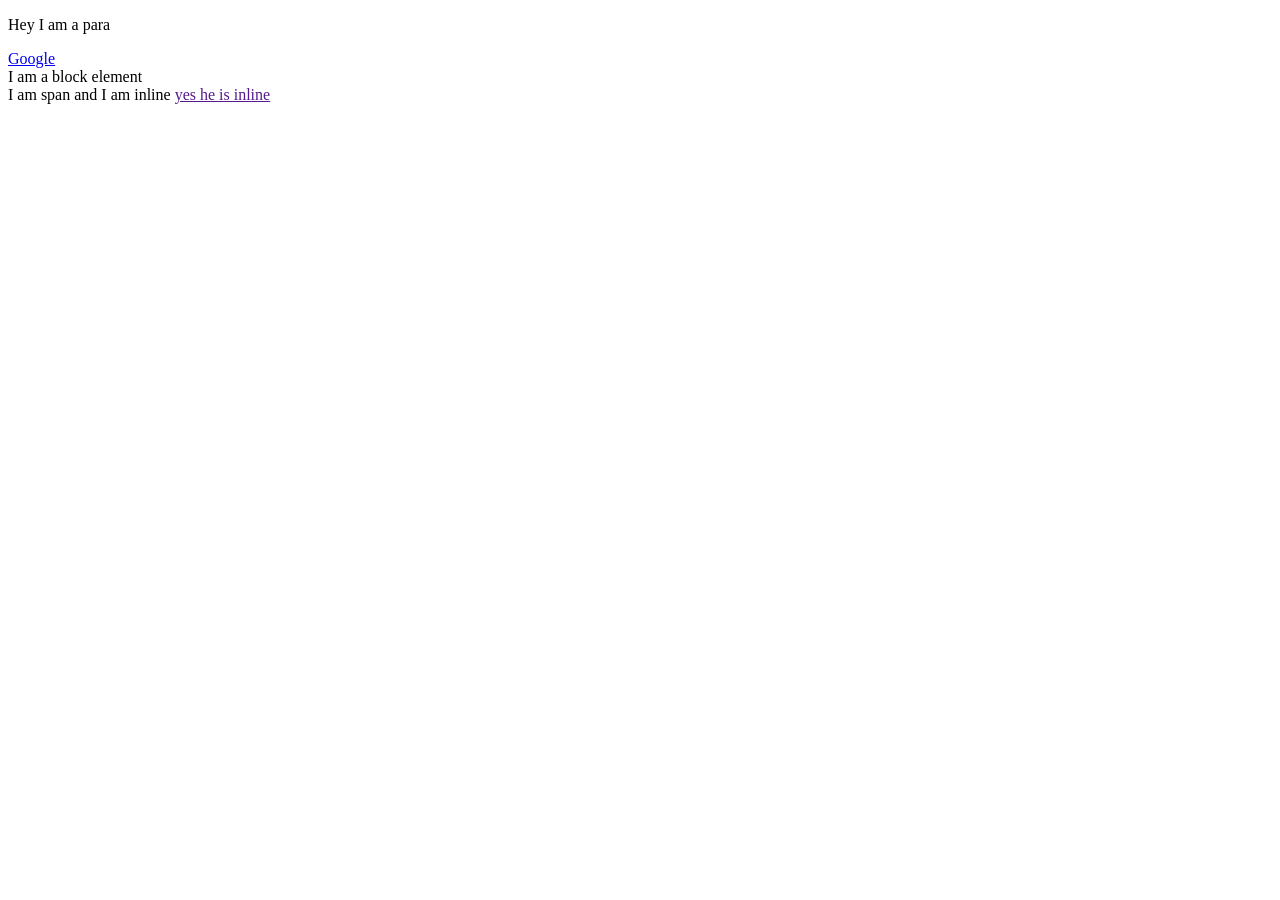
<file: frontend /html /05 - Inline & Block Elements /index.html>
<!DOCTYPE html>
<html lang="en">

<head>
    <meta charset="UTF-8">
    <meta name="viewport" content="width=device-width, initial-scale=1.0">
    <title>Inline and Block Elements - HTML</title>
</head>

<body>
    <p>Hey I am a para</p>
    <a href="https://google.com">Google</a>
    <div> I am a block element</div>
    <span>I am span and I am inline</span>
    <a href="">yes he is inline</a>

</body>

</html>
</file>
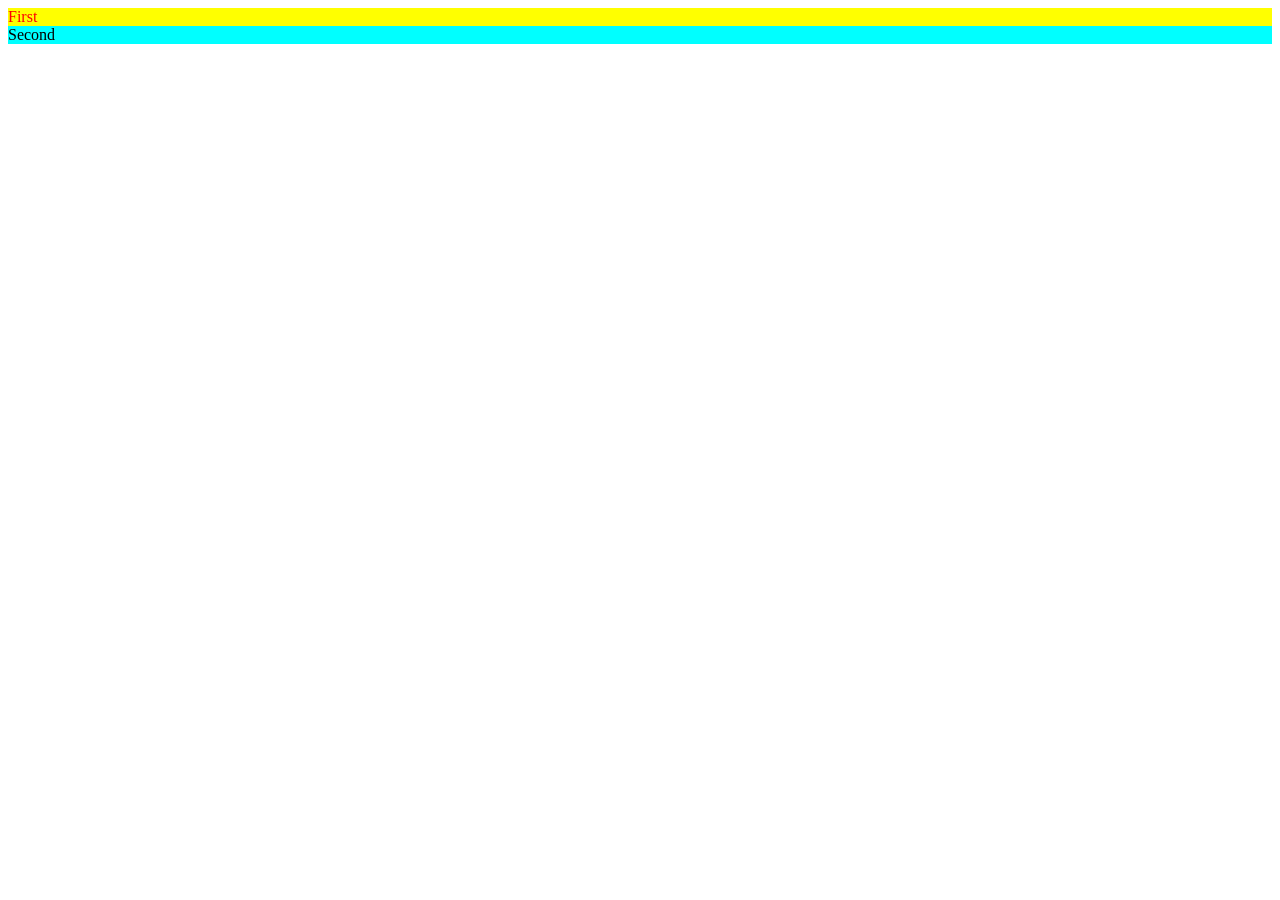
<file: frontend /html /06 - ID & Classes /index.html>
<!DOCTYPE html>
<html lang="en">
<head>
    <meta charset="UTF-8">
    <meta http-equiv="X-UA-Compatible" content="IE=edge">
    <meta name="viewport" content="width=device-width, initial-scale=1.0">
    <link rel="stylesheet" href="Style.css">
    <title>ID and Classes in HTML</title>
</head>
<body>
    <div id="firstdiv" class="red bg-yellow">First</div>
    <div id="seconddiv">Second</div>
    <span class="red"></span>
</body>
</html>
</file>
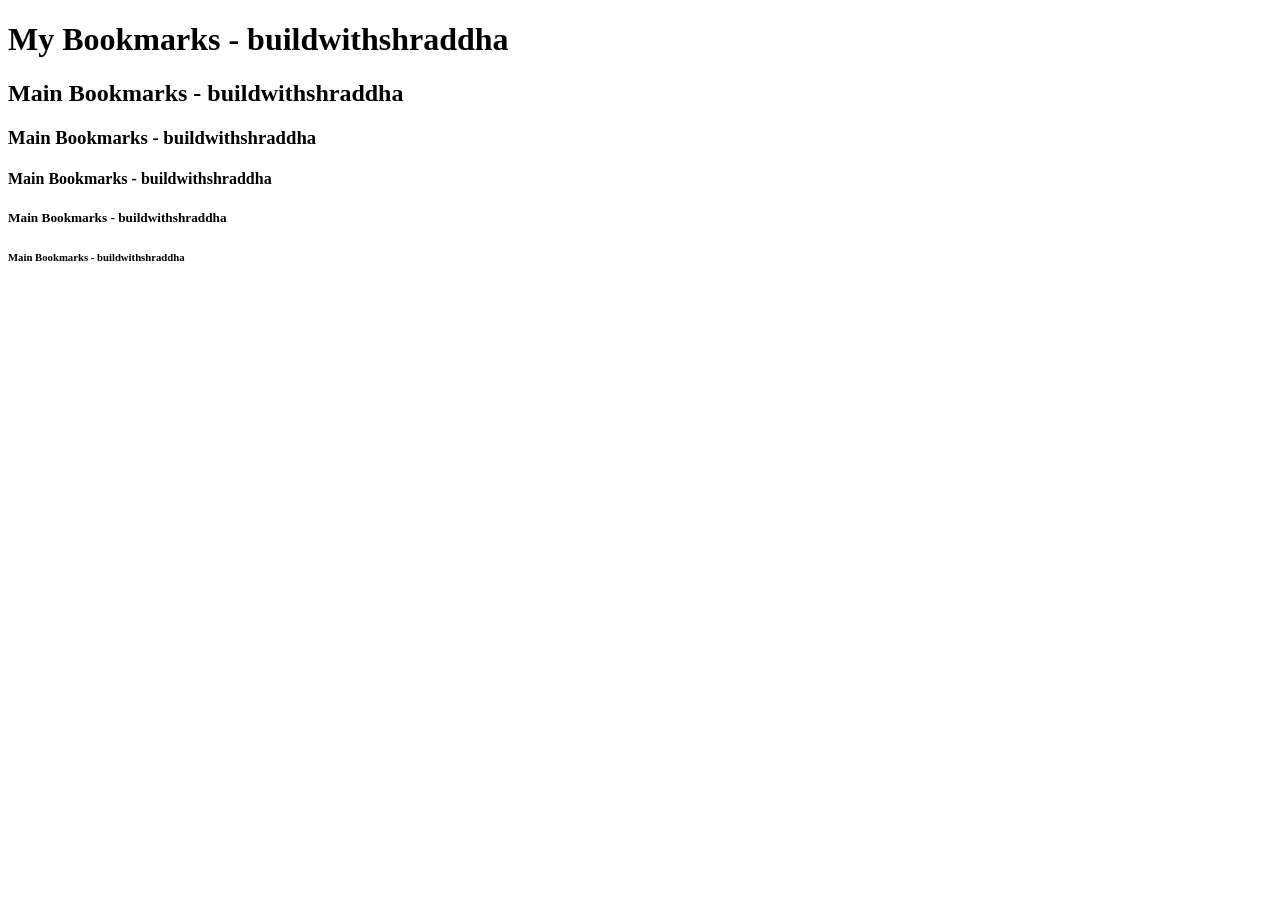
<file: frontend /html /02 - headings-paragraphs- links /headings.html>
<!DOCTYPE html>
<html lang="en">
<head>
    <meta charset="UTF-8">
    <meta http-equiv="X-UA-Compatible" content="IE=edge">
    <meta name="viewport" content="width=device-width, initial-scale=1.0">
    <title>Headings</title>
</head>
<body>
    <h1>My Bookmarks - buildwithshraddha</h1>
    <h2>Main Bookmarks - buildwithshraddha</h2>
    <h3>Main Bookmarks - buildwithshraddha</h3>
    <h4>Main Bookmarks - buildwithshraddha</h4>
    <h5>Main Bookmarks - buildwithshraddha</h5>
    <h6>Main Bookmarks - buildwithshraddha</h6>
</body>
</html>
</file>
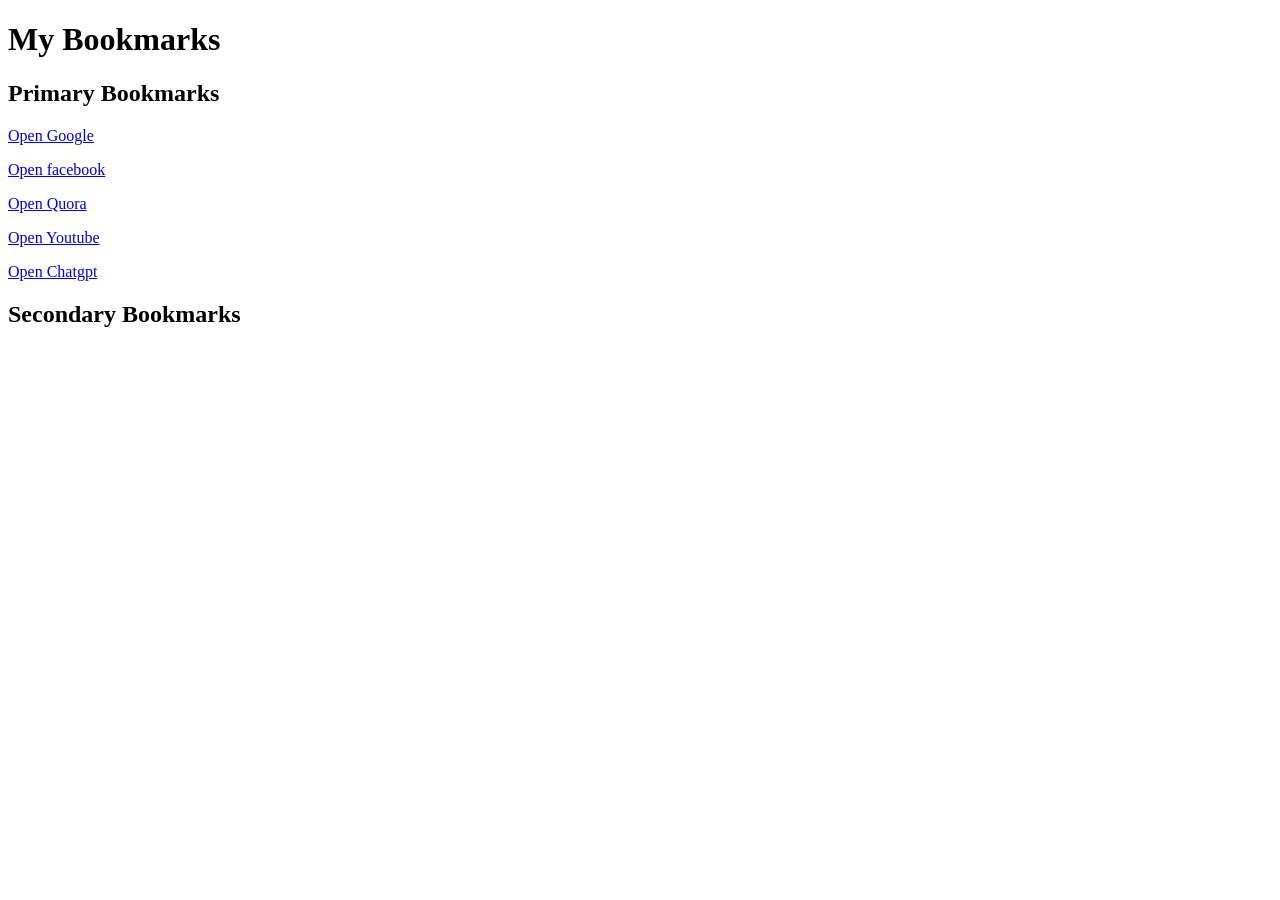
<file: frontend /html /02 - headings-paragraphs- links /links.html>
<!DOCTYPE html>
<html lang="en">
<head>
    <meta charset="UTF-8">
    <meta http-equiv="X-UA-Compatible" content="IE=edge">
    <meta name="viewport" content="width=device-width, initial-scale=1.0">
    <title>Bookmark Manager - BuildWithShraddha</title>
</head>
<body>
    <h1>My Bookmarks</h1>
    <h2>Primary Bookmarks</h2>
    <p><a target="_blank" href="https://www.google.com">Open Google</a></p>
    <p><a target="_blank" href="https://www.facebook.com">Open facebook</a></p>
    <p><a target="_blank" href="https://www.quora.com">Open Quora</a></p>
    <p><a target="_blank" href="https://www.youtube.com">Open Youtube</a></p>
    <p><a target="_blank" href="https://www.chatgpt.com">Open Chatgpt</a></p>
    <h2>Secondary Bookmarks</h2>
</body>
</html>
</file>
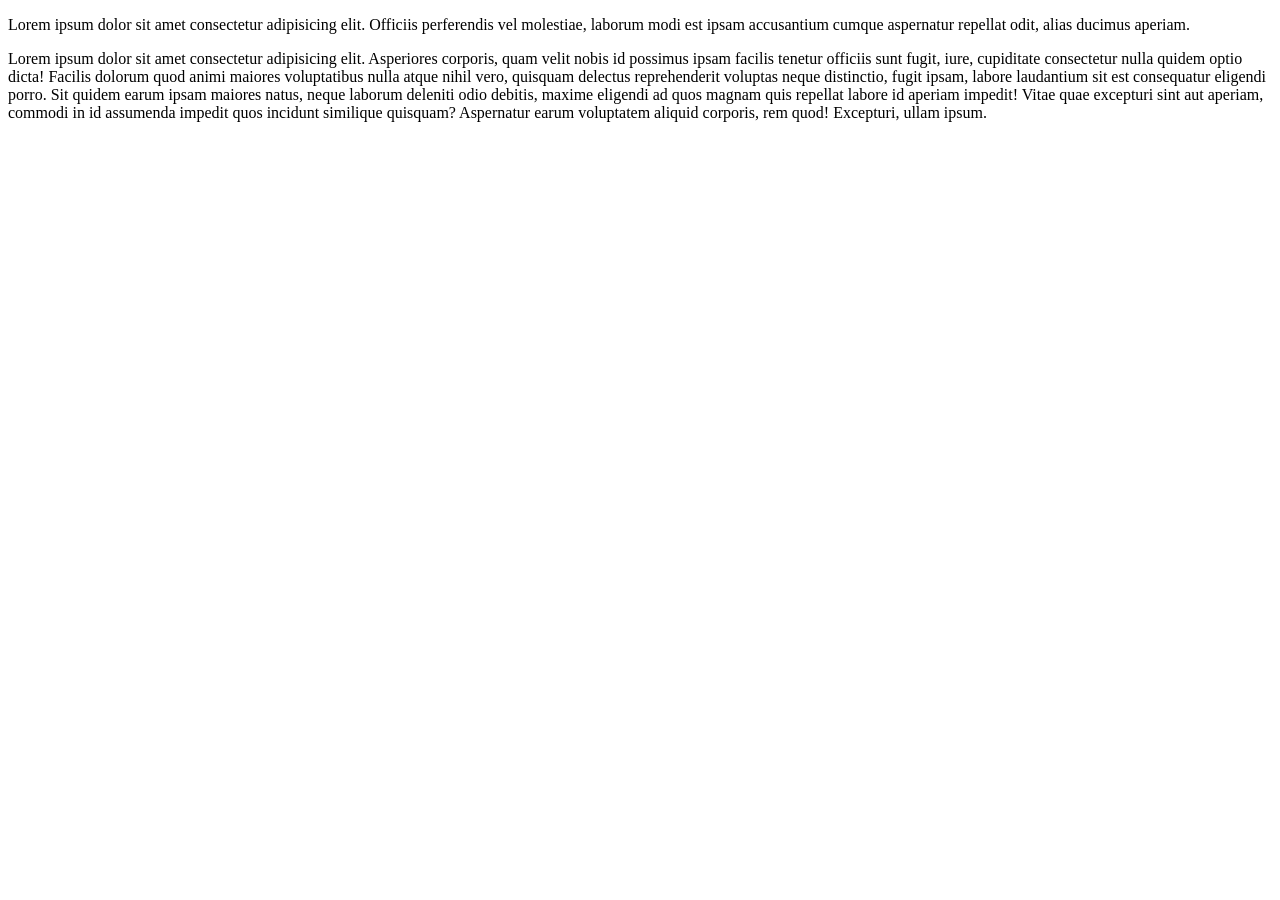
<file: frontend /html /02 - headings-paragraphs- links /paragraphs.html>
<!DOCTYPE html>
<html lang="en">
<head>
    <meta charset="UTF-8">
    <meta http-equiv="X-UA-Compatible" content="IE=edge">
    <meta name="viewport" content="width=device-width, initial-scale=1.0">
    <title>Paragraphs</title>
</head>
<body>
    <p>Lorem ipsum dolor sit amet consectetur adipisicing elit. Officiis perferendis vel molestiae, laborum modi est ipsam accusantium cumque aspernatur repellat odit, alias ducimus aperiam.
    </p>
    <p>Lorem ipsum dolor sit amet consectetur adipisicing elit. Asperiores corporis, quam velit nobis id possimus ipsam facilis tenetur officiis sunt fugit, iure, cupiditate consectetur nulla quidem optio dicta! Facilis dolorum quod animi maiores voluptatibus nulla atque nihil vero, quisquam delectus reprehenderit voluptas neque distinctio, fugit ipsam, labore laudantium sit est consequatur eligendi porro. Sit quidem earum ipsam maiores natus, neque laborum deleniti odio debitis, maxime eligendi ad quos magnam quis repellat labore id aperiam impedit! Vitae quae excepturi sint aut aperiam, commodi in id assumenda impedit quos incidunt similique quisquam? Aspernatur earum voluptatem aliquid corporis, rem quod! Excepturi, ullam ipsum.
    </p>
</body>
</html>
</file>
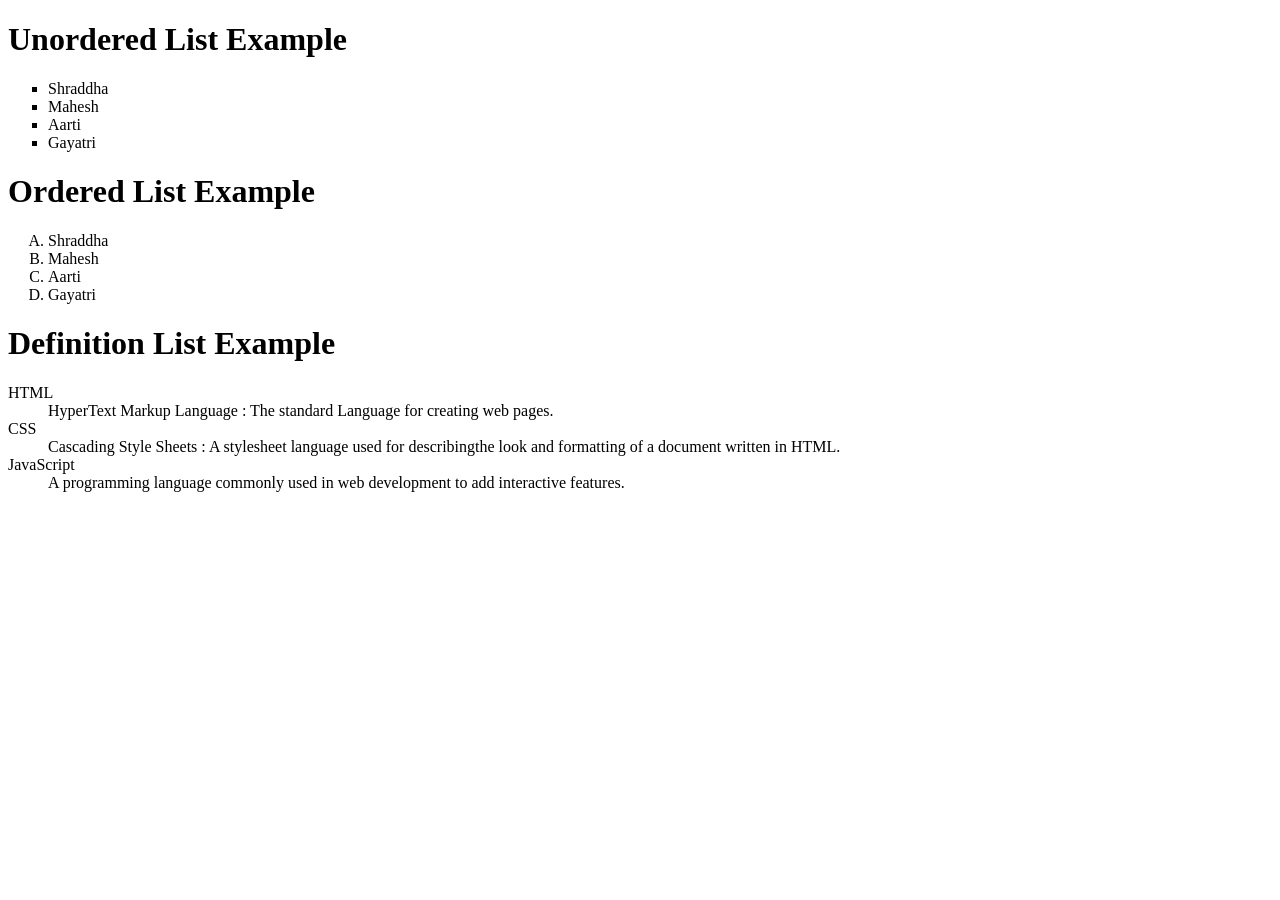
<file: frontend /html /03 - Image-Lists-Tables /Lists.html>
<!DOCTYPE html>
<html lang="en">

<head>
    <meta charset="UTF-8">
    <meta http-equiv="X-UA-Compatible" content="IE=edge">
    <meta name="viewport" content="width=device-width, initial-scale=1.0">
    <title>Lists</title>
</head>

<body>
    <h1>Unordered List Example</h1>
    <ul type="square">
        <!-- You can use type as a square , circle or disc(default bullet style)-->
        <li>Shraddha</li>
        <li>Mahesh</li>
        <li>Aarti</li>
        <li>Gayatri</li>
    </ul>
    <h1>Ordered List Example</h1>

    <ol type = "A">
        <!--1.Uppercase Roman Numerals: Use type="I"
         2.Lowercase Roman Numerals: Use type="i"
         3.Arabic Numerals: Use type="1" (This is the default if the type attribute is not specified)
         4.Lowercase Alphabetical Letters: Use type="a"
         5.Uppercase Alphabetical Letters: Use type="A" -->   

        <li>Shraddha</li>
        <li>Mahesh</li>
        <li>Aarti</li>
        <li>Gayatri</li>
    </ol>

    <h1>Definition List Example</h1>
    <dl>
        <dt>HTML</dt>
        <dd>HyperText Markup Language : The standard Language for creating web pages.</dd>

        <dt>CSS</dt>
        <dd>Cascading Style Sheets : A stylesheet language used for describingthe look and formatting of a document
            written in HTML.
        </dd>

        <dt>JavaScript</dt>
        <dd>A programming language commonly used in web development to add interactive features.</dd>

    </dl>

</body>

</html>
</file>
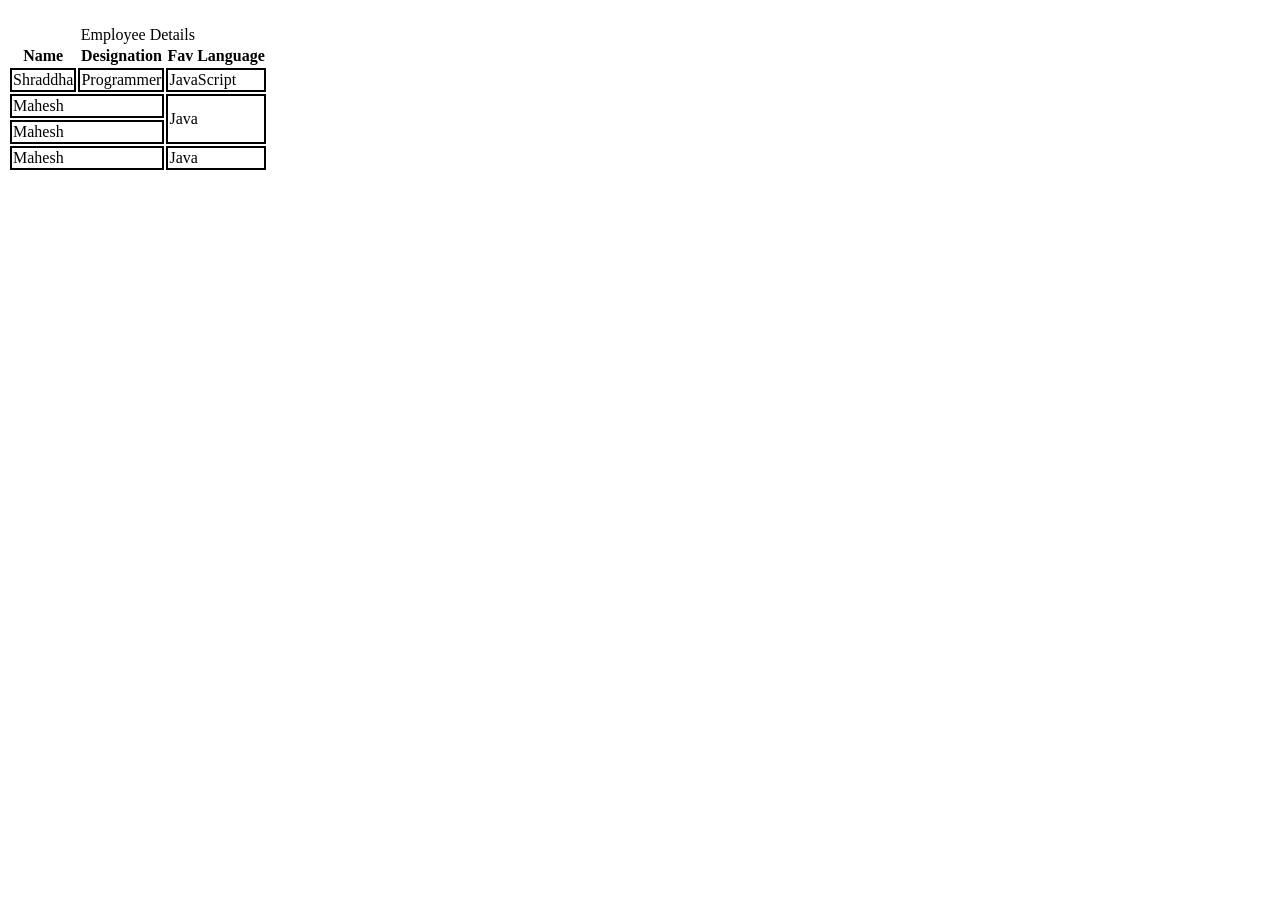
<file: frontend /html /03 - Image-Lists-Tables /Tables.html>
<!DOCTYPE html>
<html lang="en">

<head>
    <meta charset="UTF-8">
    <meta http-equiv="X-UA-Compatible" content="IE=edge">
    <meta name="viewport" content="width=device-width, initial-scale=1.0">
    <title>Tables</title>
    <style>
        td {
            border: 2px solid black;
        }
    </style>
</head>

<body>
    <br>
    <table>
        <caption>Employee Details</caption>
        <thead>
            <tr>
                <th>Name</th>
                <th>Designation</th>
                <th>Fav Language</th>
            </tr>
        </thead>

        <tbody>
            <tr>
                <td>Shraddha</td>
                <td>Programmer</td>
                <td>JavaScript</td>
            </tr>

            <tr>
                <td colspan="2">Mahesh</td>
                <td rowspan="2">Java</td>
            </tr>

            <tr>
                <td colspan="2">Mahesh</td>

            </tr>
        </tbody>
        <tfoot>
            <tr>
                <td colspan="2">Mahesh</td>
                <td rowspan="2">Java</td>
            </tr>
        </tfoot>

    </table>
</body>

</html>
</file>
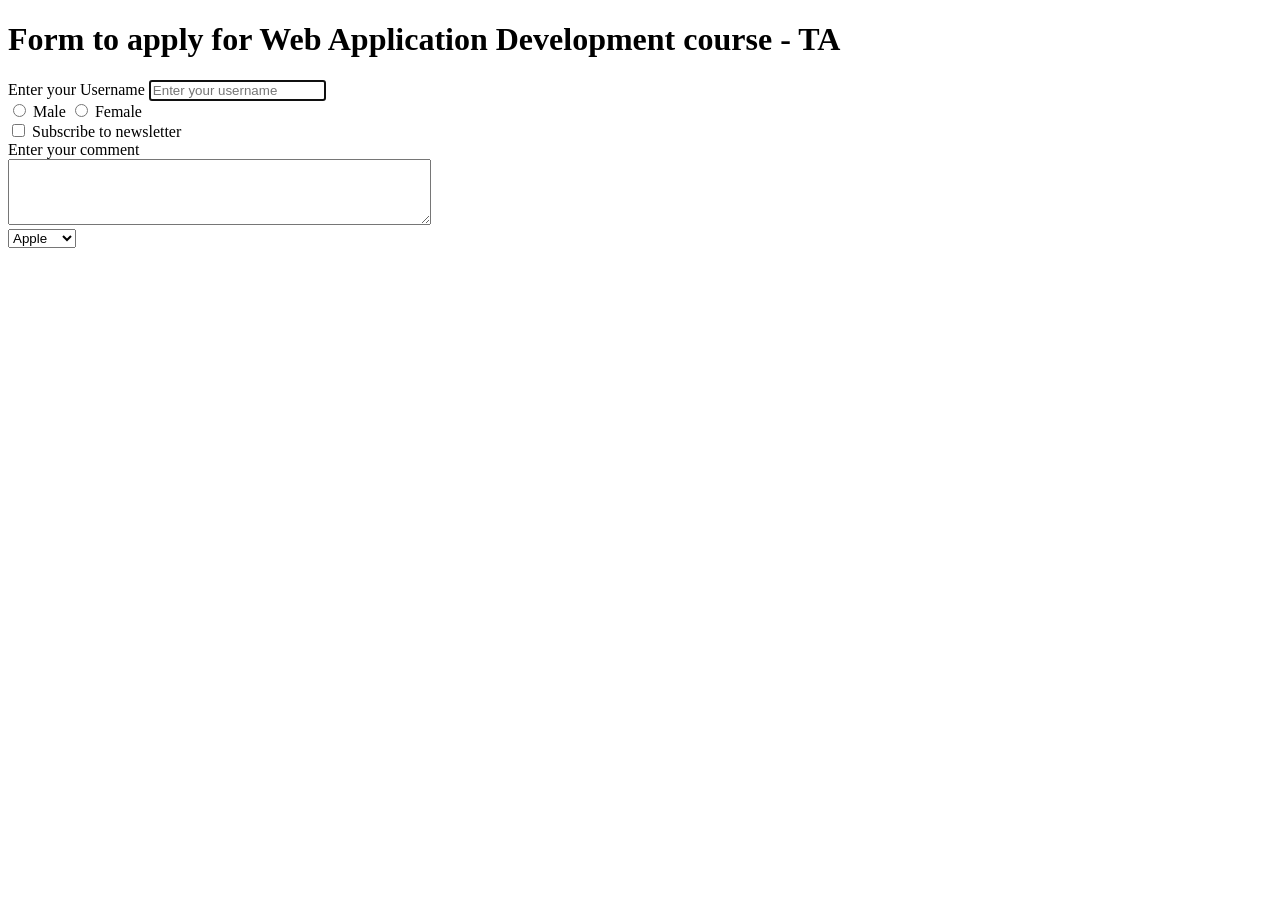
<file: frontend /html /04 - Forms & Input tags /form.html>
<!DOCTYPE html>
<html lang="en">

<head>
    <meta charset="UTF-8">
    <meta http-equiv="X-UA-Compatible" content="IE=edge">
    <meta name="viewport" content="width=device-width, initial-scale=1.0">
    <title>Forms - Lets learn it</title>
</head>

<body>
    <h1>Form to apply for Web Application Development course - TA </h1>
    <form action="post">
        <div>
            <label for="username">Enter your Username</label>
            <input type="text" id="username" name="username" placeholder="Enter your username" autofocus>
        </div>
        <div>
            <input type="radio" name="gender" id="male" value="male">
            <label for="male">Male</label>
            <input type="radio" name="gender" id="female" value="female">
            <label for="female">Female</label>
        </div>

        <div>
            <input type="checkbox" id="subscribe" name="subscribe" value="yes">
            <label for="subscribe">Subscribe to newsletter</label>
        </div>
        <div>
            <label for="comment">Enter your comment</label>
            <br>
            <textarea name="comment" id="comment" cols="50" rows="4"></textarea>
        </div>

        <div>
            <select name="fruits">
                <option value="apple">Apple</option>
                <option value="banana">Banana</option>
                <option value="cherry">Cherry</option>
            </select>
        </div>
    </form>
</body>

</html>
</file>
<file: frontend /html /06 - ID & Classes /Style.css>
.red{
    color: red;
}

.bg-yellow{
    background-color: yellow;
}

#seconddiv{
    background-color: aqua;
}
</file>
